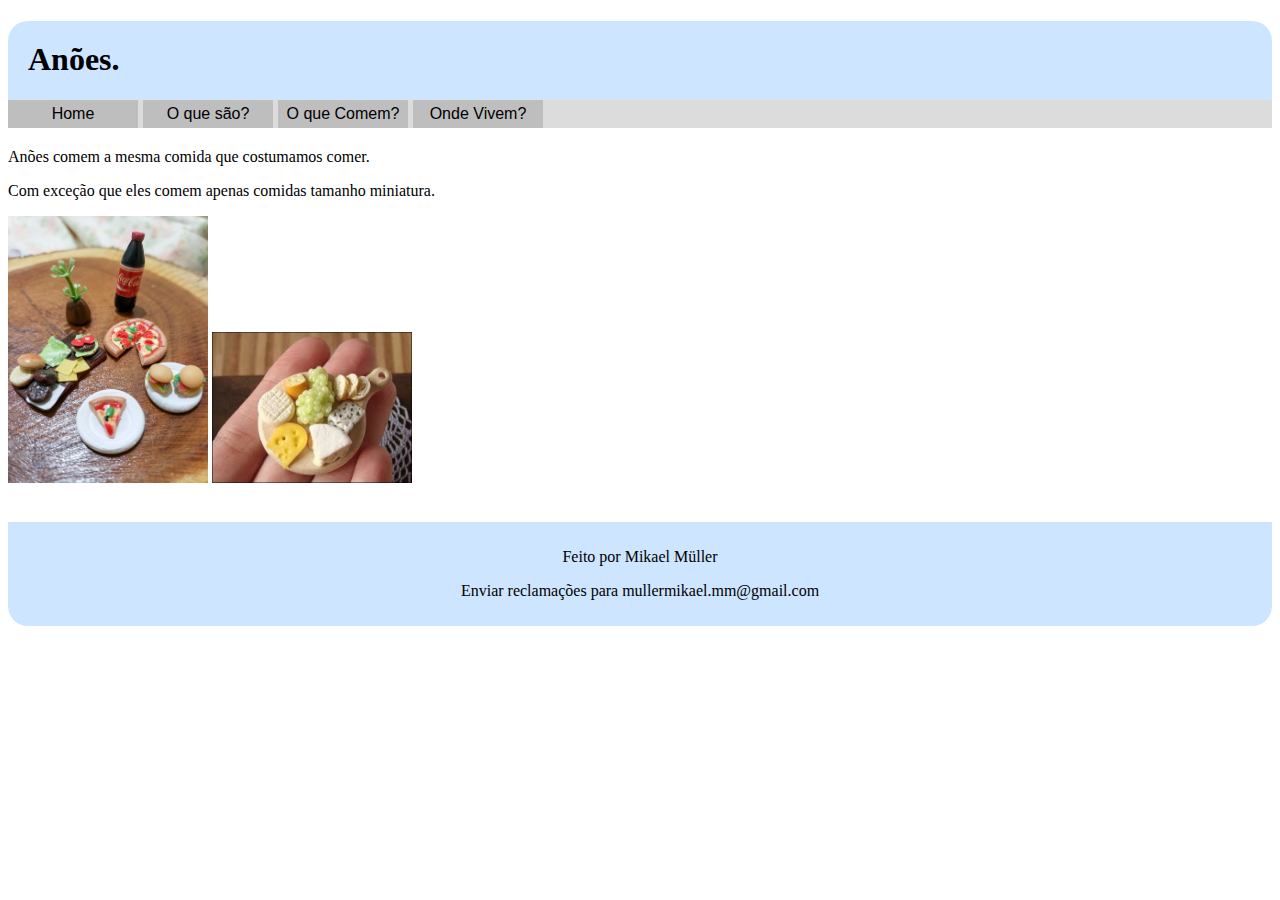
<file: comem.html>
<!DOCTYPE html>

<html>
    <head>
        <title>O que comem?</title>
        <link rel="icon" href="icone.ico">
        <link rel="stylesheet" href="estilo.css">
    </head>

    <body>
        <div id="header">
            <h1>Anões.</h1>
            <ul>
                <li><a href="index.html">Home</a></li>
                <li><a href="sao.html">O que são?</a></li>
                <li><a href="comem.html">O que Comem?</a></li>
                <li><a href="vivem.html">Onde Vivem?</a></li>
            </ul>
        </div>
    </body>

    <div id="conteudo">
        <p>Anões comem a mesma comida que costumamos comer.</p>
        <p>Com exceção que eles comem apenas comidas tamanho miniatura.</p>
        <img src="comida.jpg" style="width: 200px;">
        <img src="comida2.jpg" style="width: 200px;">
    </div>

    <div id="footer">
        <p>Feito por Mikael Müller</p>
        <p>Enviar reclamações para mullermikael.mm@gmail.com</p>
    </div>
</html>
</file>
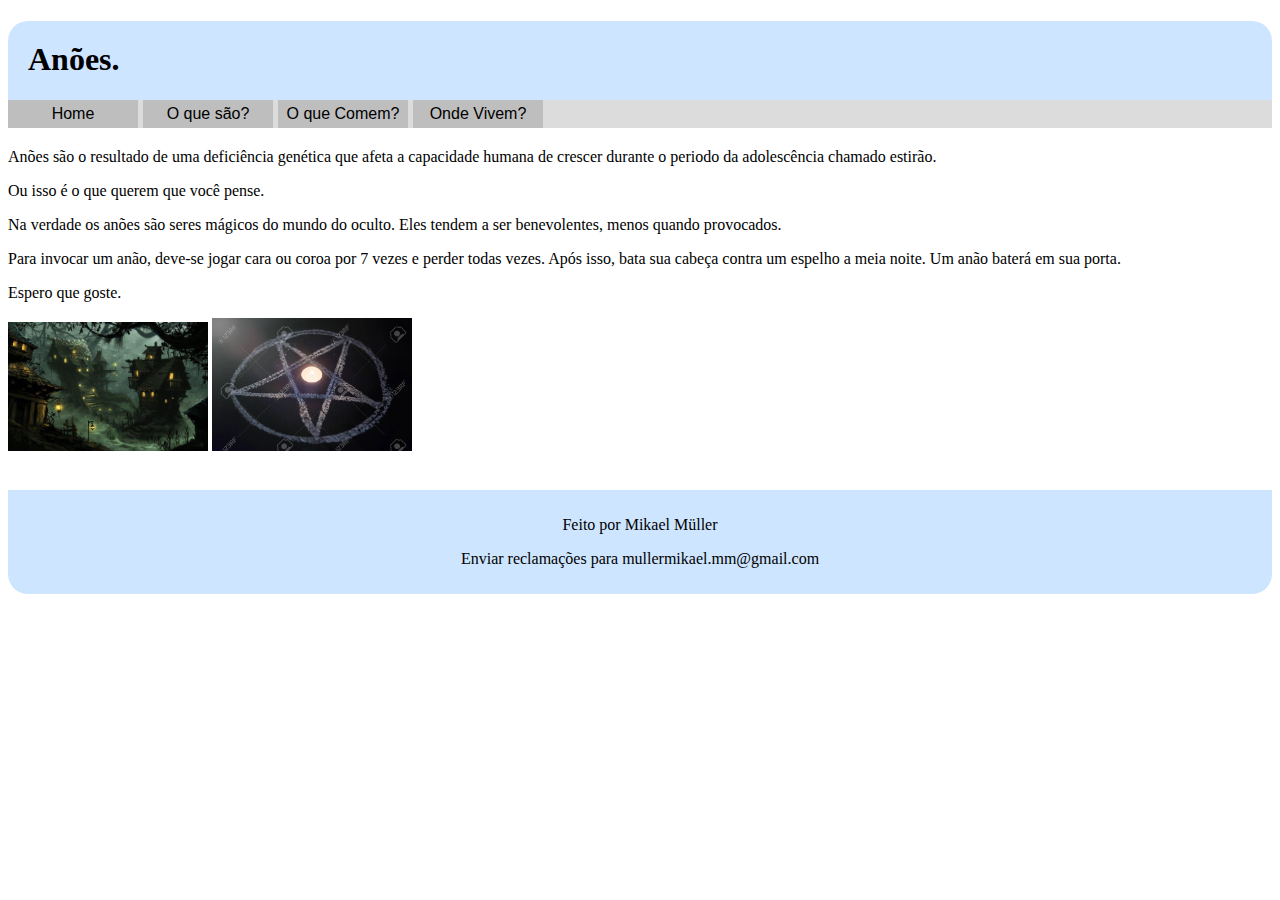
<file: sao.html>
<!DOCTYPE html>

<html>
    <head>
        <title>O que são?</title>
        <link rel="icon" href="icone.ico">
        <link rel="stylesheet" href="estilo.css">
    </head>

    <body>
        <div id="header">
            <h1>Anões.</h1>
            <ul>
                <li><a href="index.html">Home</a></li>
                <li><a href="sao.html">O que são?</a></li>
                <li><a href="comem.html">O que Comem?</a></li>
                <li><a href="vivem.html">Onde Vivem?</a></li>
            </ul>
        </div>
    </body>

    <div id="conteudo">
        <p>Anões são o resultado de uma deficiência genética que afeta a capacidade humana de crescer durante o periodo da adolescência chamado estirão.</p>
        <p>Ou isso é o que querem que você pense.</p>
        <p>Na verdade os anões são seres mágicos do mundo do oculto. Eles tendem a ser benevolentes, menos quando provocados.</p>
        <p>Para invocar um anão, deve-se jogar cara ou coroa por 7 vezes e perder todas vezes. Após isso, bata sua cabeça contra um espelho a meia noite. Um anão baterá em sua porta.</p>
        <p>Espero que goste.</p>
        <img src="invocar.jpg" style="width: 200px;">
        <img src="invocar2.jpg" style="width: 200px;">
    </div>

    <div id="footer">
        <p>Feito por Mikael Müller</p>
        <p>Enviar reclamações para mullermikael.mm@gmail.com</p>
    </div>
</html>
</file>
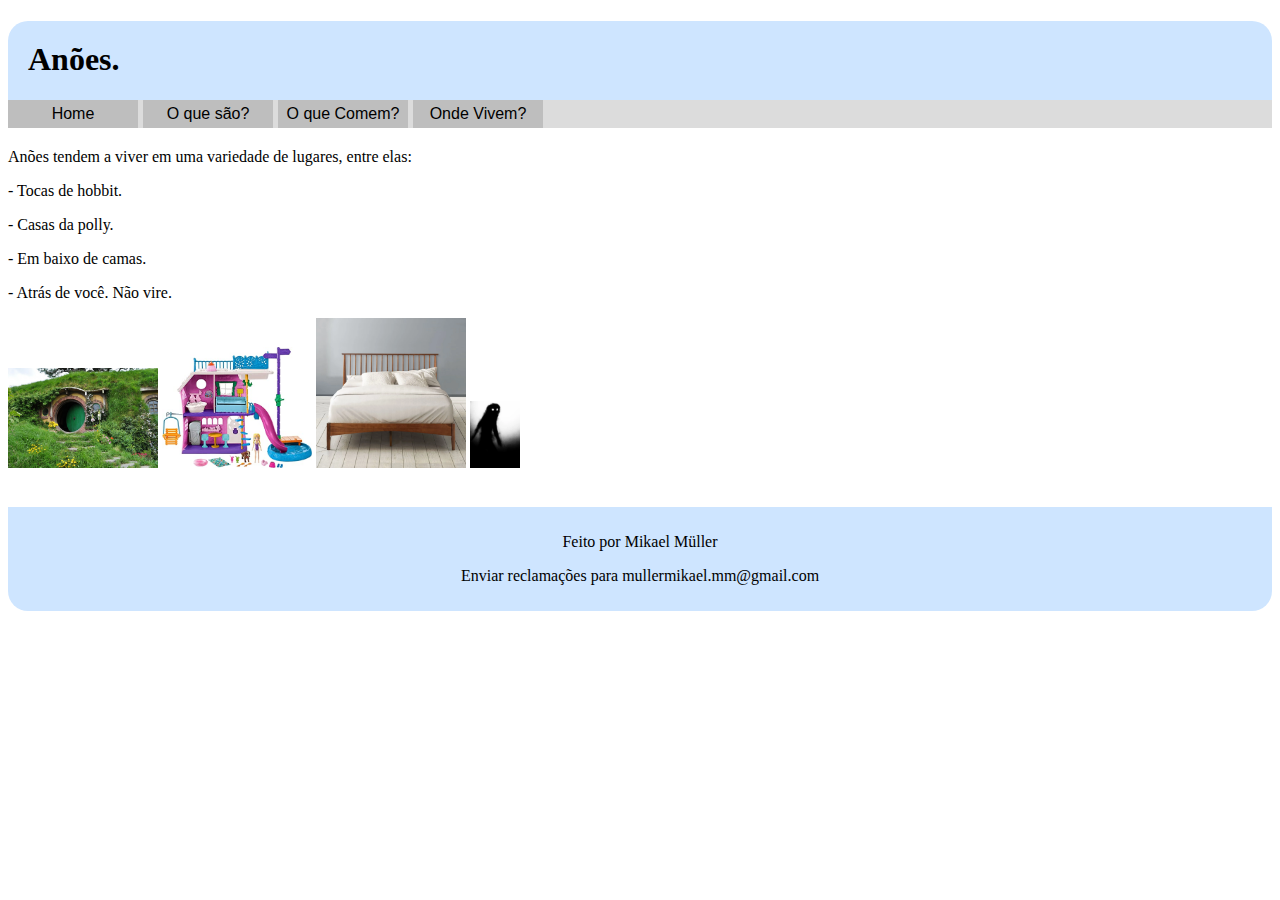
<file: vivem.html>
<!DOCTYPE html>

<html>
    <head>
        <title>Onde Vivem?</title>
        <link rel="icon" href="icone.ico">
        <link rel="stylesheet" href="estilo.css">
    </head>

    <body>
        <div id="header">
            <h1>Anões.</h1>
            <ul>
                <li><a href="index.html">Home</a></li>
                <li><a href="sao.html">O que são?</a></li>
                <li><a href="comem.html">O que Comem?</a></li>
                <li><a href="vivem.html">Onde Vivem?</a></li>
            </ul>
        </div>
    </body>

    <div id="conteudo">
        <p>Anões tendem a viver em uma variedade de lugares, entre elas:</p>
        <p>- Tocas de hobbit.</p>
        <p>- Casas da polly.</p>
        <p>- Em baixo de camas.</p>
        <p>- Atrás de você. Não vire.</p>

        <img src="toca1.jpg" style="width: 150px;">
        <img src="toca2.jpg" style="width: 150px;">
        <img src="toca3.jpg" style="width: 150px;">
        <img src="toca4.jpg" style="width: 50px;">
    </div>

    <div id="footer">
        <p>Feito por Mikael Müller</p>
        <p>Enviar reclamações para mullermikael.mm@gmail.com</p>
    </div>
</html>
</file>
<file: estilo.css>
ul{
    list-style-type: none;
    margin: 0;
    padding: 0;
    background-color: gainsboro;
    overflow:hidden;
}

li{
    float: left;
}

a{
    text-decoration: none;
    color: black;
    background-color: rgb(190, 190, 190);
    padding: 5px;
    display: block;
    width: 120px;
    text-align: center;
    font-family: Arial;
    margin-right: 5px;
}

a:hover{
    background-color: rgb(104, 104, 104);
    color: white;
}

h1{
    font-family: Verdana;
    margin-left: 20px;
    padding-top: 20px;
}

#header{
    background-color: rgb(206, 229, 255);
    border-radius: 20px;
}

#conteudo{
    margin-top: 20px;
    margin-bottom: 35px;
}

#footer{
    background-color: rgb(206, 229, 255);
    border-radius: 0px 0px 20px 20px;
    text-align: center;
    padding: 10px;
}
</file>
